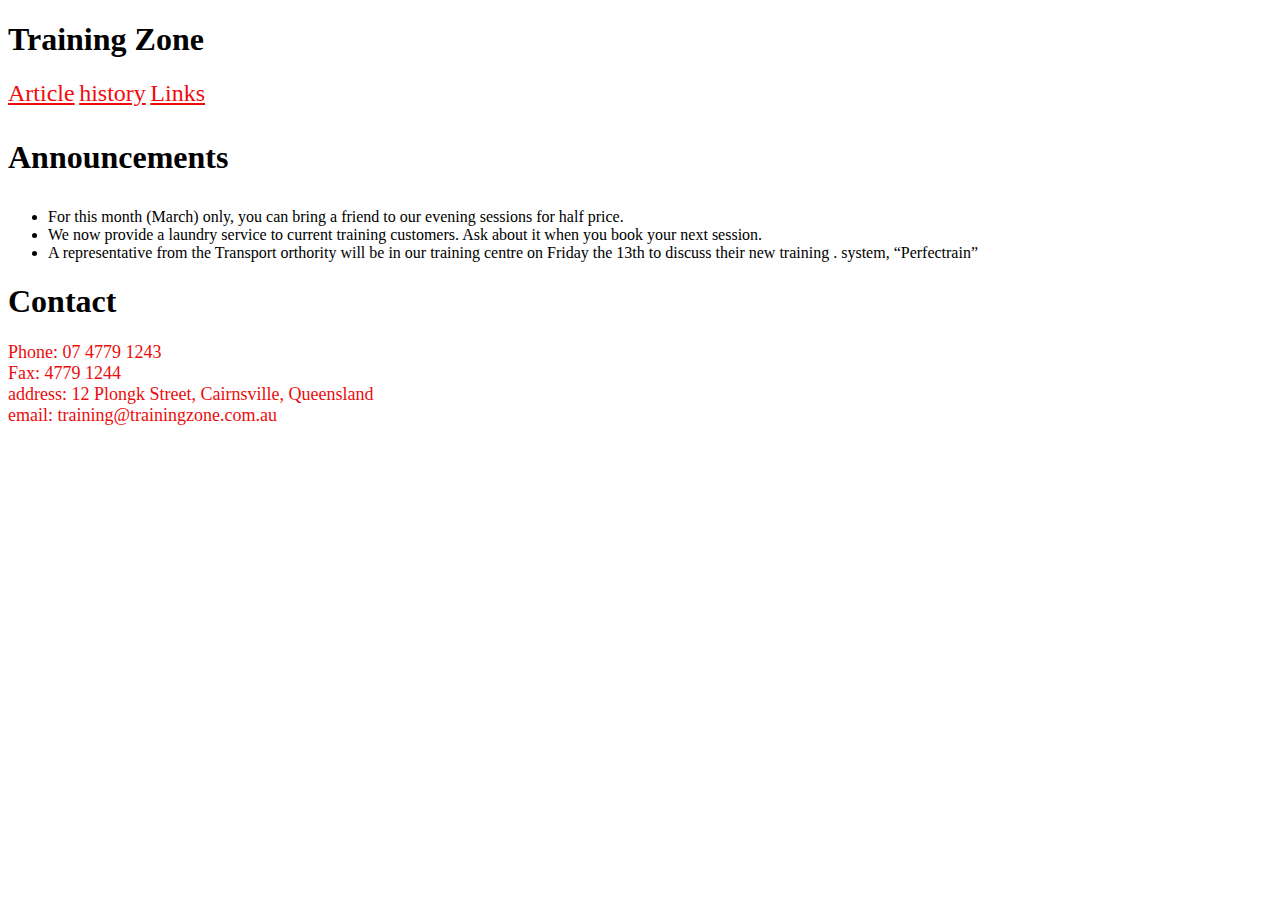
<file: index.html>
<!doctype html>
<html>
<head>
<meta charset="UTF-8">
<title>Training Zone</title>
<link href="mainstyle.css" rel="stylesheet" type="text/css">
<link href="mainstyles.css" rel="stylesheet" type="text/css">
</head>

<body>
<h1>Training Zone</h1>
<p><a href="Articles.html">Article</a> <a href="history.html">history</a> <a href="links.html">Links</a></p>
<h3>Announcements</h3>
<ul type="disc">
  <li>For      this month (March) only, you can bring a friend to our evening sessions      for half price.</li>
  <li>We      now provide a laundry service to current training customers. Ask about it      when you book your next session.</li>
  <li>A      representative from the Transport orthority will be in our training centre      on Friday the 13th to discuss their new training . system,      &ldquo;Perfectrain&rdquo;</li>
</ul>
<h1>Contact </h1>
<p>Phone: 07 4779 1243<br>
  Fax:    4779 1244<br>
  address: 12 Plongk Street, Cairnsville, Queensland<br>
email: training@trainingzone.com.au</p>
<p>&nbsp;</p>
</body>
</html>
</file>
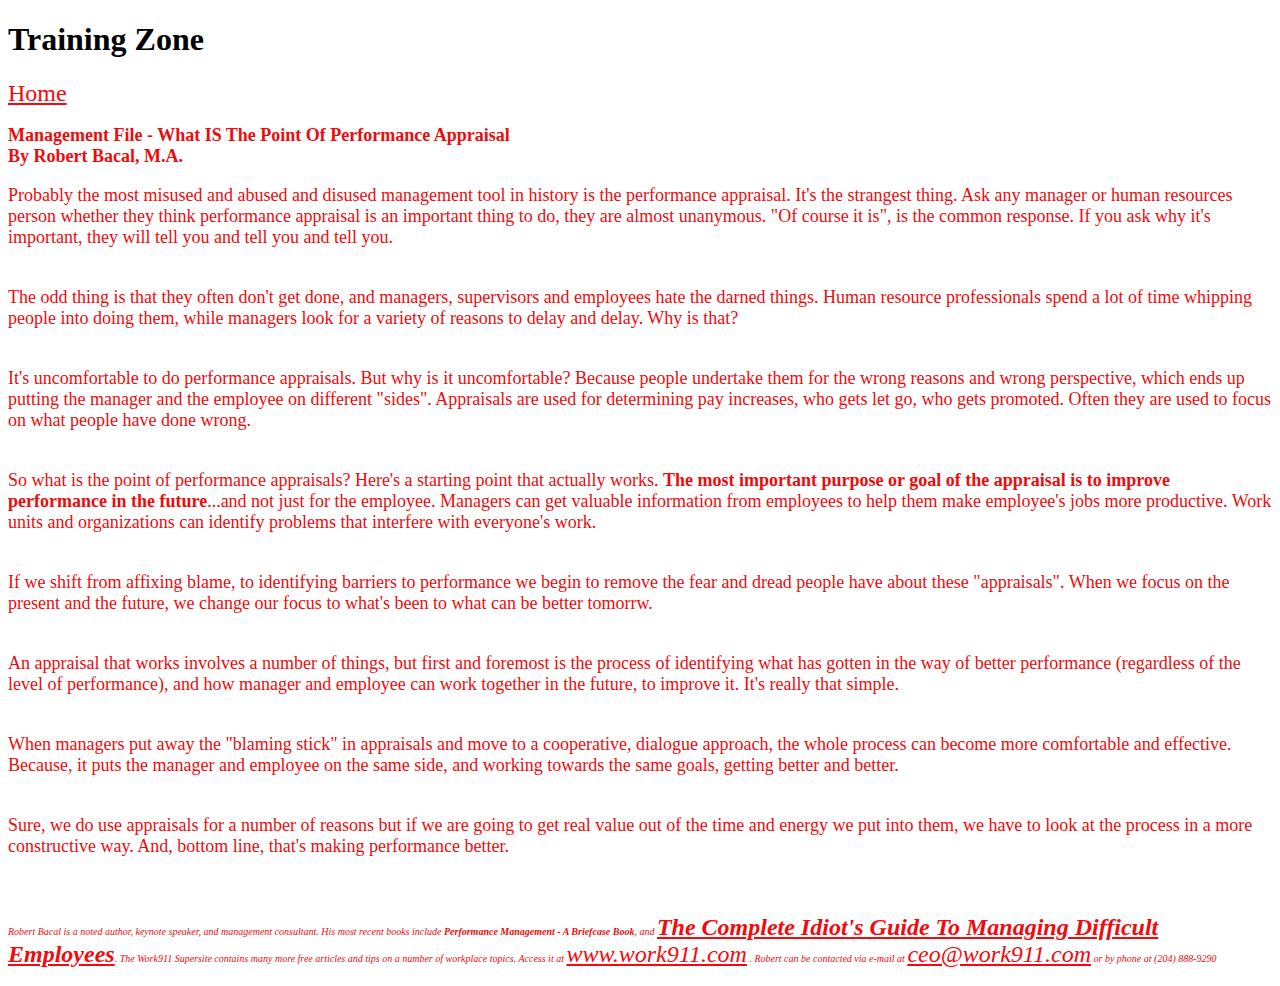
<file: Articles.html>
<!doctype html>
<html>
<head>
<meta charset="UTF-8">
<title>Untitled Document</title>
<link href="mainstyle.css" rel="stylesheet" type="text/css">
</head>

<body>
<h1>Training Zone
</h1>
<p><a href="Training zone.html">Home</a></p>
<p><strong>Management File - What IS The Point Of Performance Appraisal<br>
  By Robert Bacal, M.A. </strong></p>
<p>Probably the most misused and abused and disused management tool in history is the performance appraisal. It's the strangest thing. Ask any manager or human resources person whether they think performance appraisal is an important thing to do, they are almost unanymous. &quot;Of course it is&quot;, is the common response. If you ask why it's important, they will tell you and tell you and tell you.</p>
<p><br>
  The odd thing is that they often don't get done, and managers, supervisors and employees hate the darned things. Human resource professionals spend a lot of time whipping people into doing them, while managers look for a variety of reasons to delay and delay. Why is that?</p>
<p><br>
It's uncomfortable to do performance appraisals. But why is it uncomfortable? Because people undertake them for the wrong reasons and wrong perspective, which ends up putting the manager and the employee on different &quot;sides&quot;. Appraisals are used for determining pay increases, who gets let go, who gets promoted. Often they are used to focus on what people have done wrong.</p>
<p><br>
So what is the point of performance appraisals? Here's a starting point that actually works. <strong>The most important purpose or goal of the appraisal is to improve performance in the future</strong>...and not just for the employee. Managers can get valuable information from employees to help them make employee's jobs more productive. Work units and organizations can identify problems that interfere with everyone's work.</p>
<p><br>
  If we shift from affixing blame, to identifying barriers to performance we begin to remove the fear and dread people have about these &quot;appraisals&quot;. When we focus on the present and the future, we change our focus to what's been to what can be better tomorrw.</p>
<p><br>
An appraisal that works involves a number of things, but first and foremost is the process of identifying what has gotten in the way of better performance (regardless of the level of performance), and how manager and employee can work together in the future, to improve it. It's really that simple.</p>
<p><br>
When managers put away the &quot;blaming stick&quot; in appraisals and move to a cooperative, dialogue approach, the whole process can become more comfortable and effective. Because, it puts the manager and employee on the same side, and working towards the same goals, getting better and better.</p>
<p><br>
  Sure, we do use appraisals for a number of reasons but if we are going to get real value out of the time and energy we put into them, we have to look at the process in a more constructive way. And, bottom line, that's making performance better.</p>
<p>&nbsp;</p>
<p><em>Robert Bacal is a noted author, keynote speaker, and management consultant. His most recent books include <strong>Performance Management - A Briefcase Book</strong>, and <strong><a href="http://www.work911.com/guide/index.htm">The Complete Idiot's Guide To Managing Difficult Employees</a></strong>. The Work911 Supersite contains many more free articles and tips on a number of workplace topics. Access it at <a href="http://www.work911.com">www.work911.com</a> . Robert can be contacted via e-mail at <a href="mailto:ceo@work911.com">ceo@work911.com</a> or by phone at (204) 888-9290</em></p>
</body>
</html>
</file>
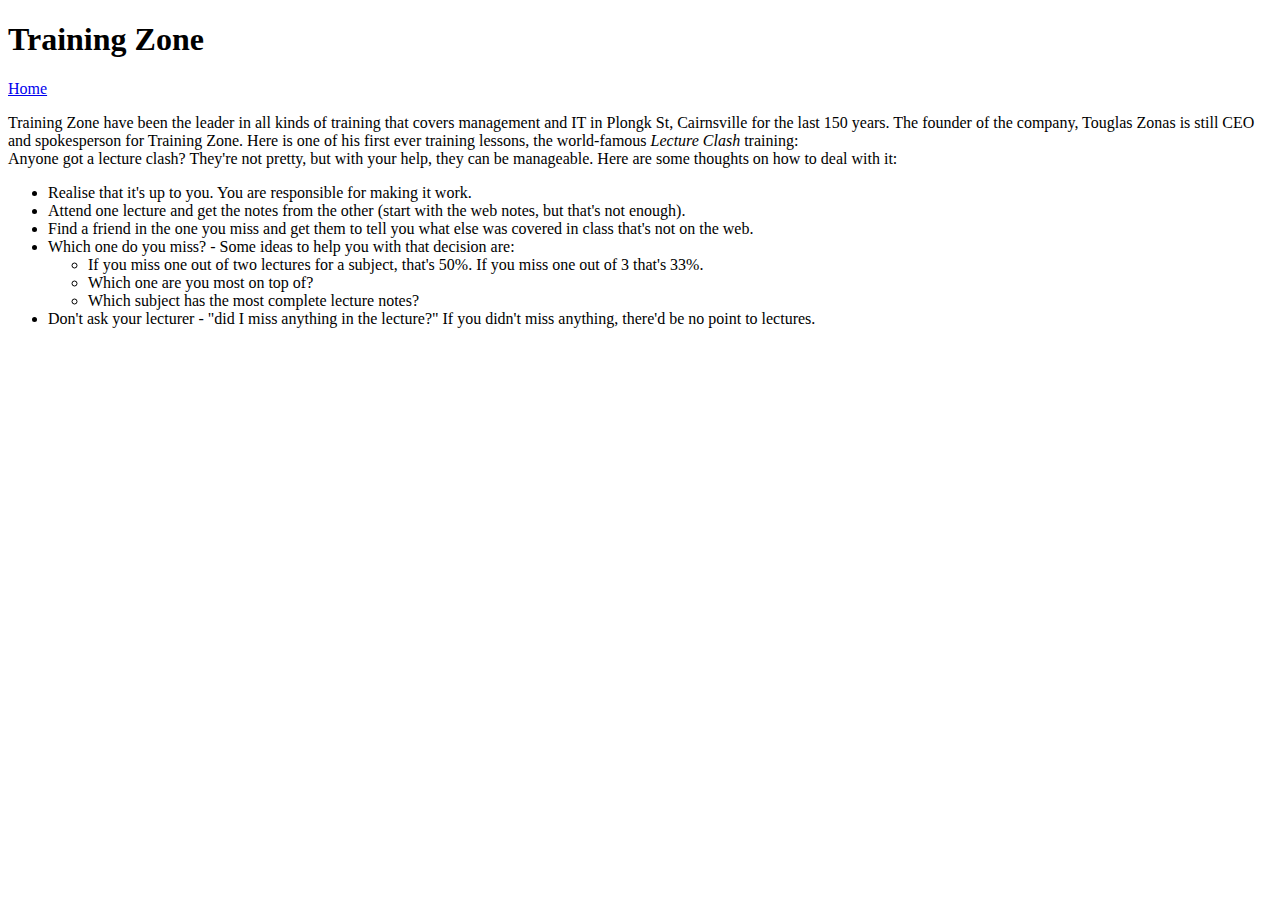
<file: history.html>
<!doctype html>
<html>
<head>
<meta charset="UTF-8">
<title>Untitled Document</title>
</head>

<body>
<h1>Training Zone</h1>
<p><a href="Training zone.html">Home</a></p>
<p>Training Zone have been the leader in all kinds of training that covers management and IT in Plongk St, Cairnsville for the last 150 years. The founder of the company, Touglas Zonas is still CEO and spokesperson for Training Zone. Here is one of his first ever training lessons, the world-famous <em>Lecture Clash </em>training:<br>
  Anyone got a lecture clash? They're not pretty, but with your help, they can be manageable. Here are some thoughts on how to deal with it: </p>
<ul type="disc">
  <li>Realise that it's up to you.      You are responsible for making it work. </li>
  <li>Attend one lecture and get the      notes from the other (start with the web notes, but that's not enough). </li>
  <li>Find a friend in the one you      miss and get them to tell you what else was covered in class that's not on      the web. </li>
  <li>Which one do you miss? - Some      ideas to help you with that decision are: </li>
  <ul type="circle">
    <li>If you miss one out of two       lectures for a subject, that's 50%. If you miss one out of 3 that's 33%. </li>
    <li>Which one are you most on top       of? </li>
    <li>Which subject has the most       complete lecture notes? </li>
  </ul>
  <li>Don't ask your lecturer -      &quot;did I miss anything in the lecture?&quot; If you didn't miss      anything, there'd be no point to lectures.</li>
</ul>
<h2>&nbsp;</h2>
<p>&nbsp;</p>
</body>
</html>
</file>
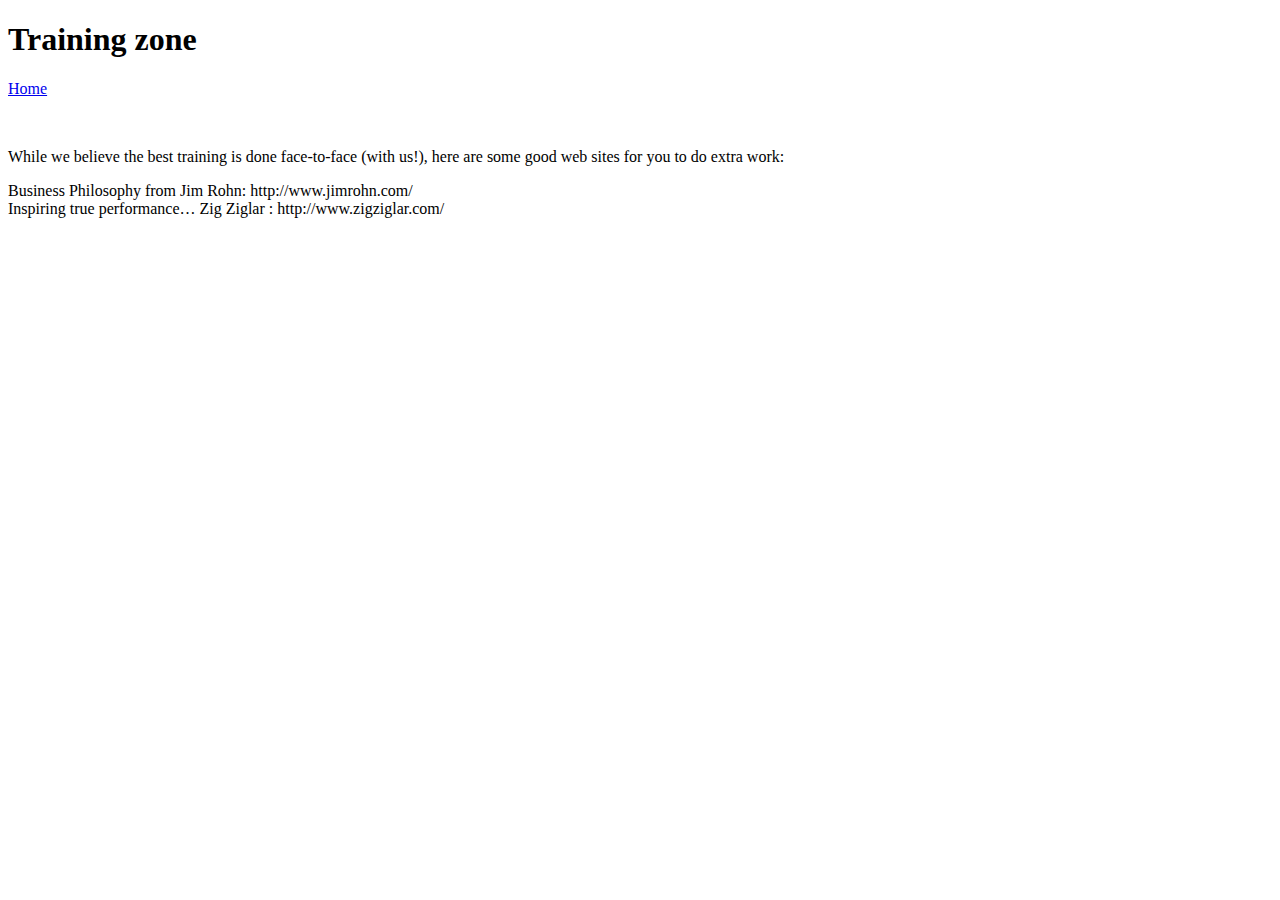
<file: links.html>
<!doctype html>
<html>
<head>
<meta charset="UTF-8">
<title>Untitled Document</title>
</head>

<body>
<h1>Training zone</h1>
<p><a href="Training zone.html">Home</a></p>
<p>&nbsp;</p>
<p>While we believe the best training is done face-to-face (with us!), here are some good web sites for you to do extra work:</p>
<p>Business Philosophy from Jim Rohn: http://www.jimrohn.com/ <br>
  Inspiring true performance… Zig Ziglar : http://www.zigziglar.com/</p>
</body>
</html>
</file>
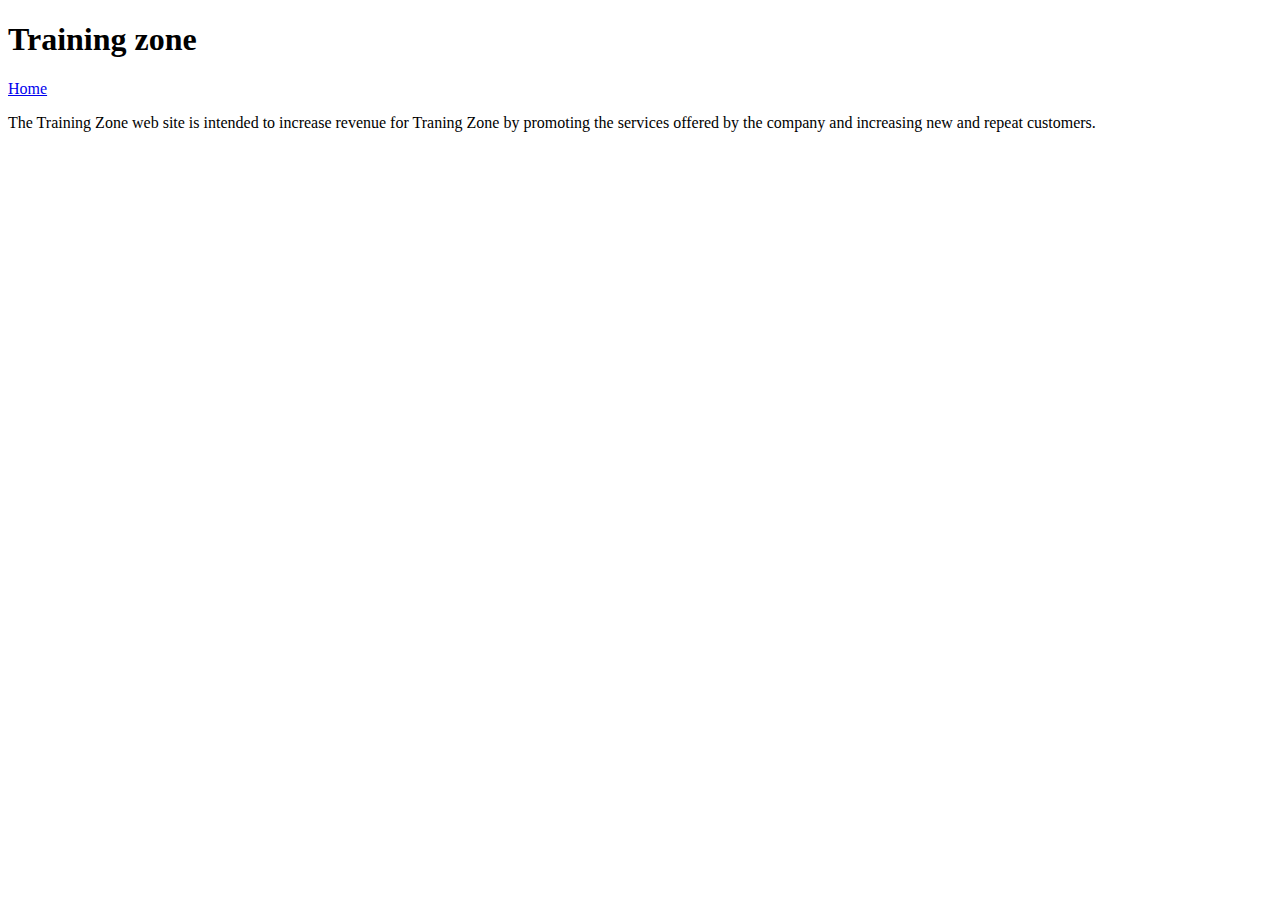
<file: mission_statement.html>
<!doctype html>
<html>
<head>
<meta charset="UTF-8">
<title>Untitled Document</title>
</head>

<body>
<h1>Training zone
</h1>
<p><a href="Training zone.html">Home</a></p>
<p>The Training Zone web site is intended to increase revenue for Traning Zone by promoting the services offered by the company and increasing new and repeat customers.</p>
</body>
</html>
</file>
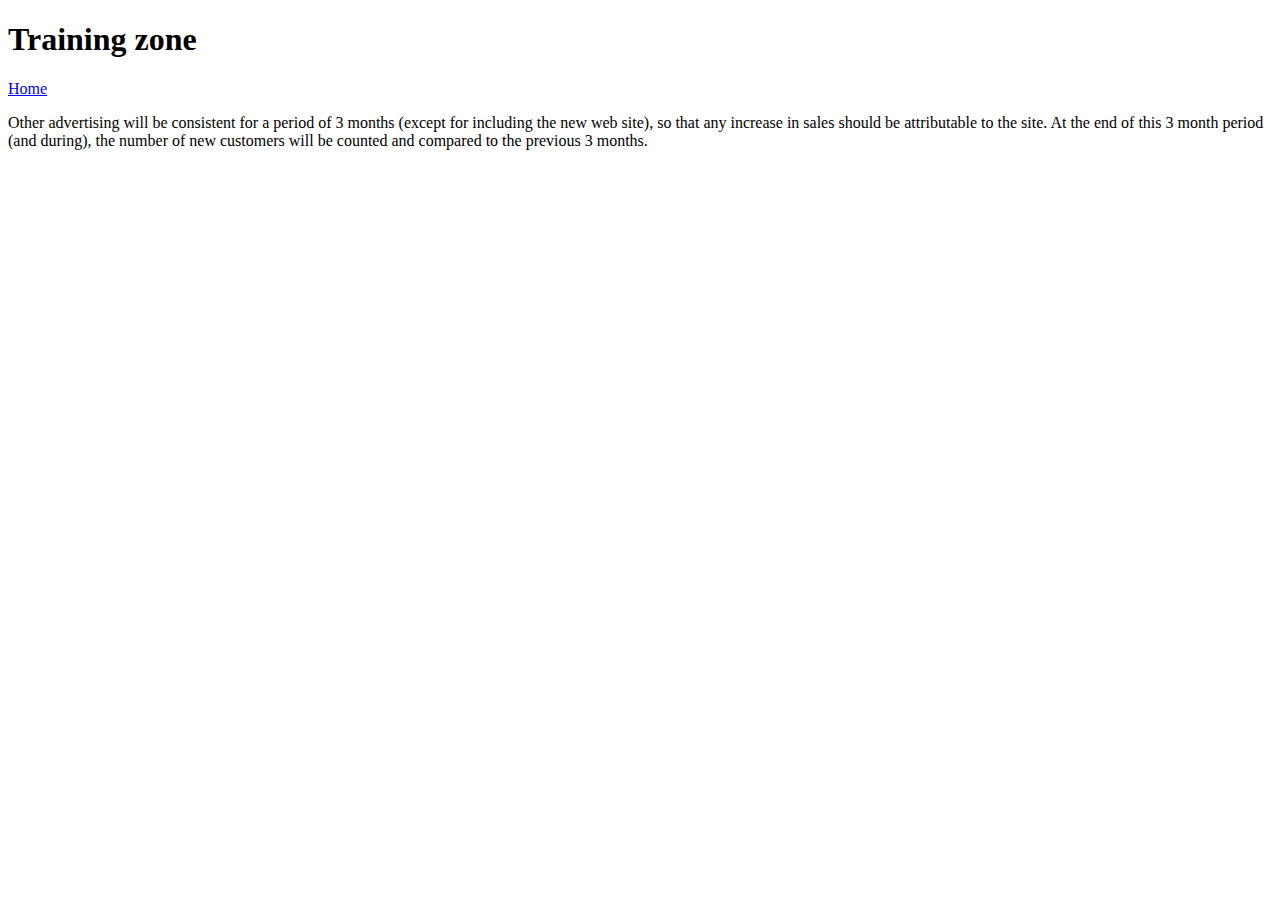
<file: Success_Evaluation.html>
<!doctype html>
<html>
<head>
<meta charset="UTF-8">
<title>Untitled Document</title>
</head>

<body>
<h1>Training zone</h1>
<p><a href="Training zone.html">Home</a></p>
<p>Other advertising will be consistent for a period of 3 months (except for including the new web site), so that any increase in sales should be attributable to the site. At the end of this 3 month period (and during), the number of new customers will be counted and compared to the previous 3 months.</p>
</body>
</html>
</file>
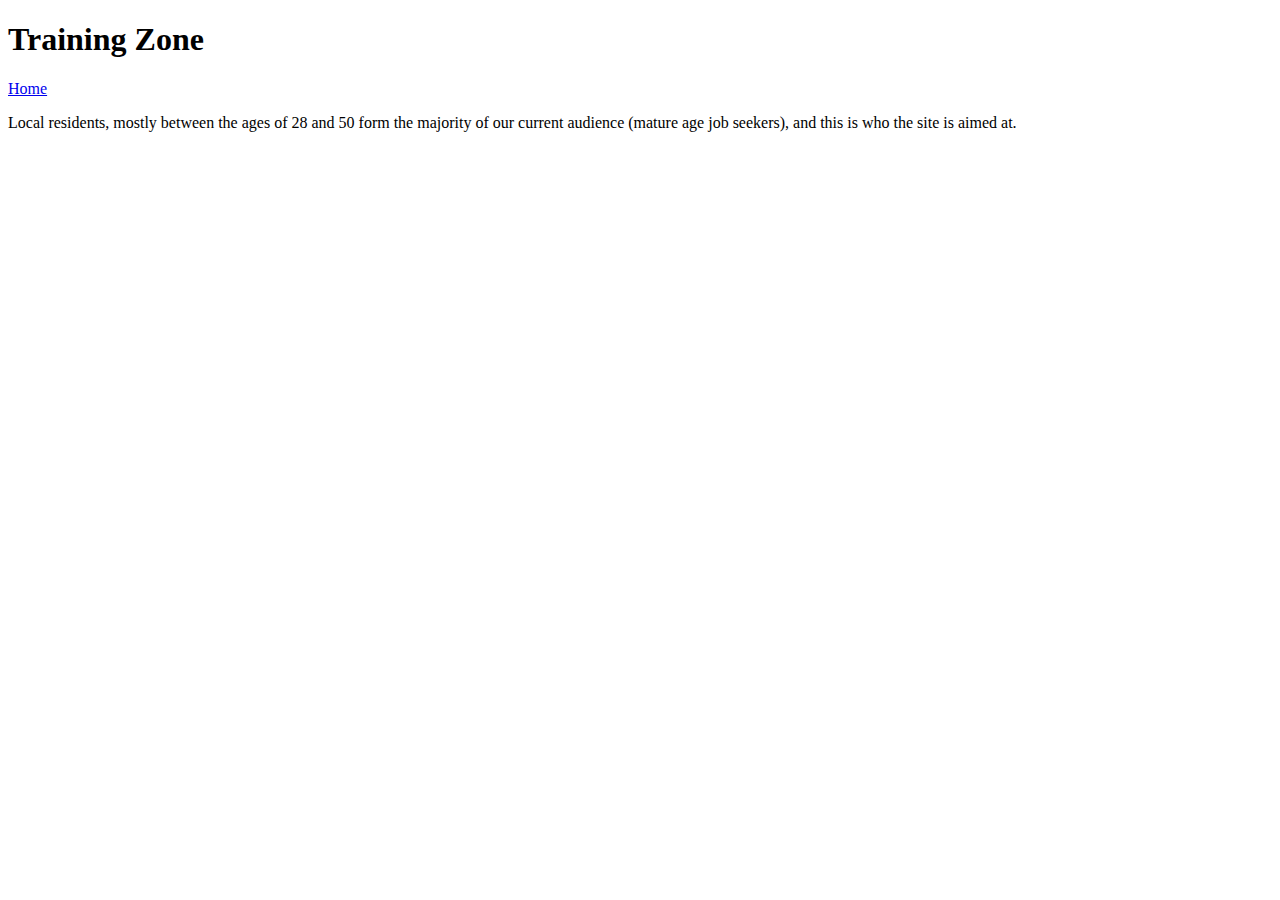
<file: Target_audience.html>
<!doctype html>
<html>
<head>
<meta charset="UTF-8">
<title>Untitled Document</title>
</head>

<body>
<h1>Training Zone
</h1>
<p><a href="Training zone.html">Home</a></p>
<p>Local residents, mostly between the ages of 28 and 50 form the majority of our current audience (mature age job seekers), and this is who the site is aimed at.</p>
</body>
</html>
</file>
<file: mainstyle.css>
@charset "UTF-8";
body p em {
	font-size: x-small;
}
body h2 {
	font-size: x-small;
}
body p {
	font-size: x-small;
}
body p a {
	font-size: x-large;
}
body p {
	font-size: large;
	color: #EB0C0E;
}
body h3 {
	font-size: xx-large;
}
body h2 {
	font-size: x-large;
	color: #BC3C3E;
}
body p a {
	color: #F10A0E;
}
</file>
<file: mainstyles.css>
@charset "UTF-8";
</file>
